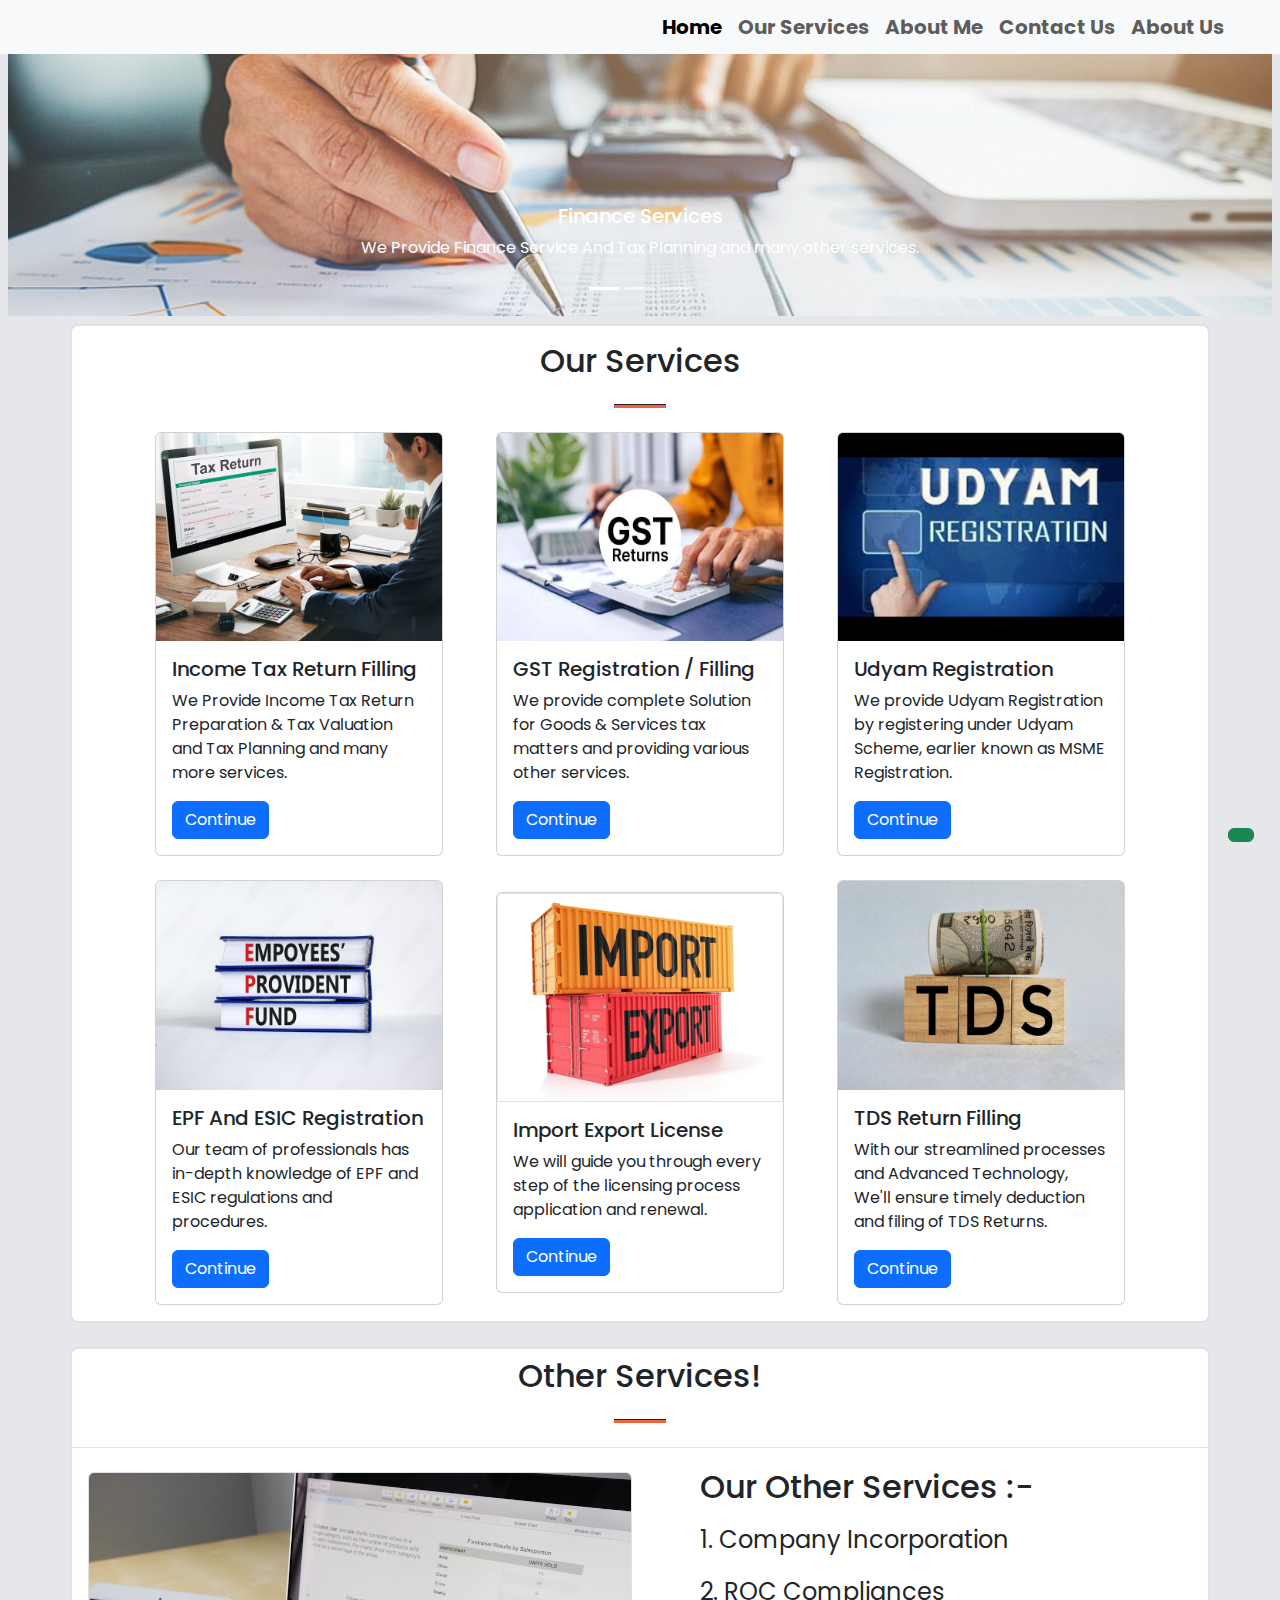
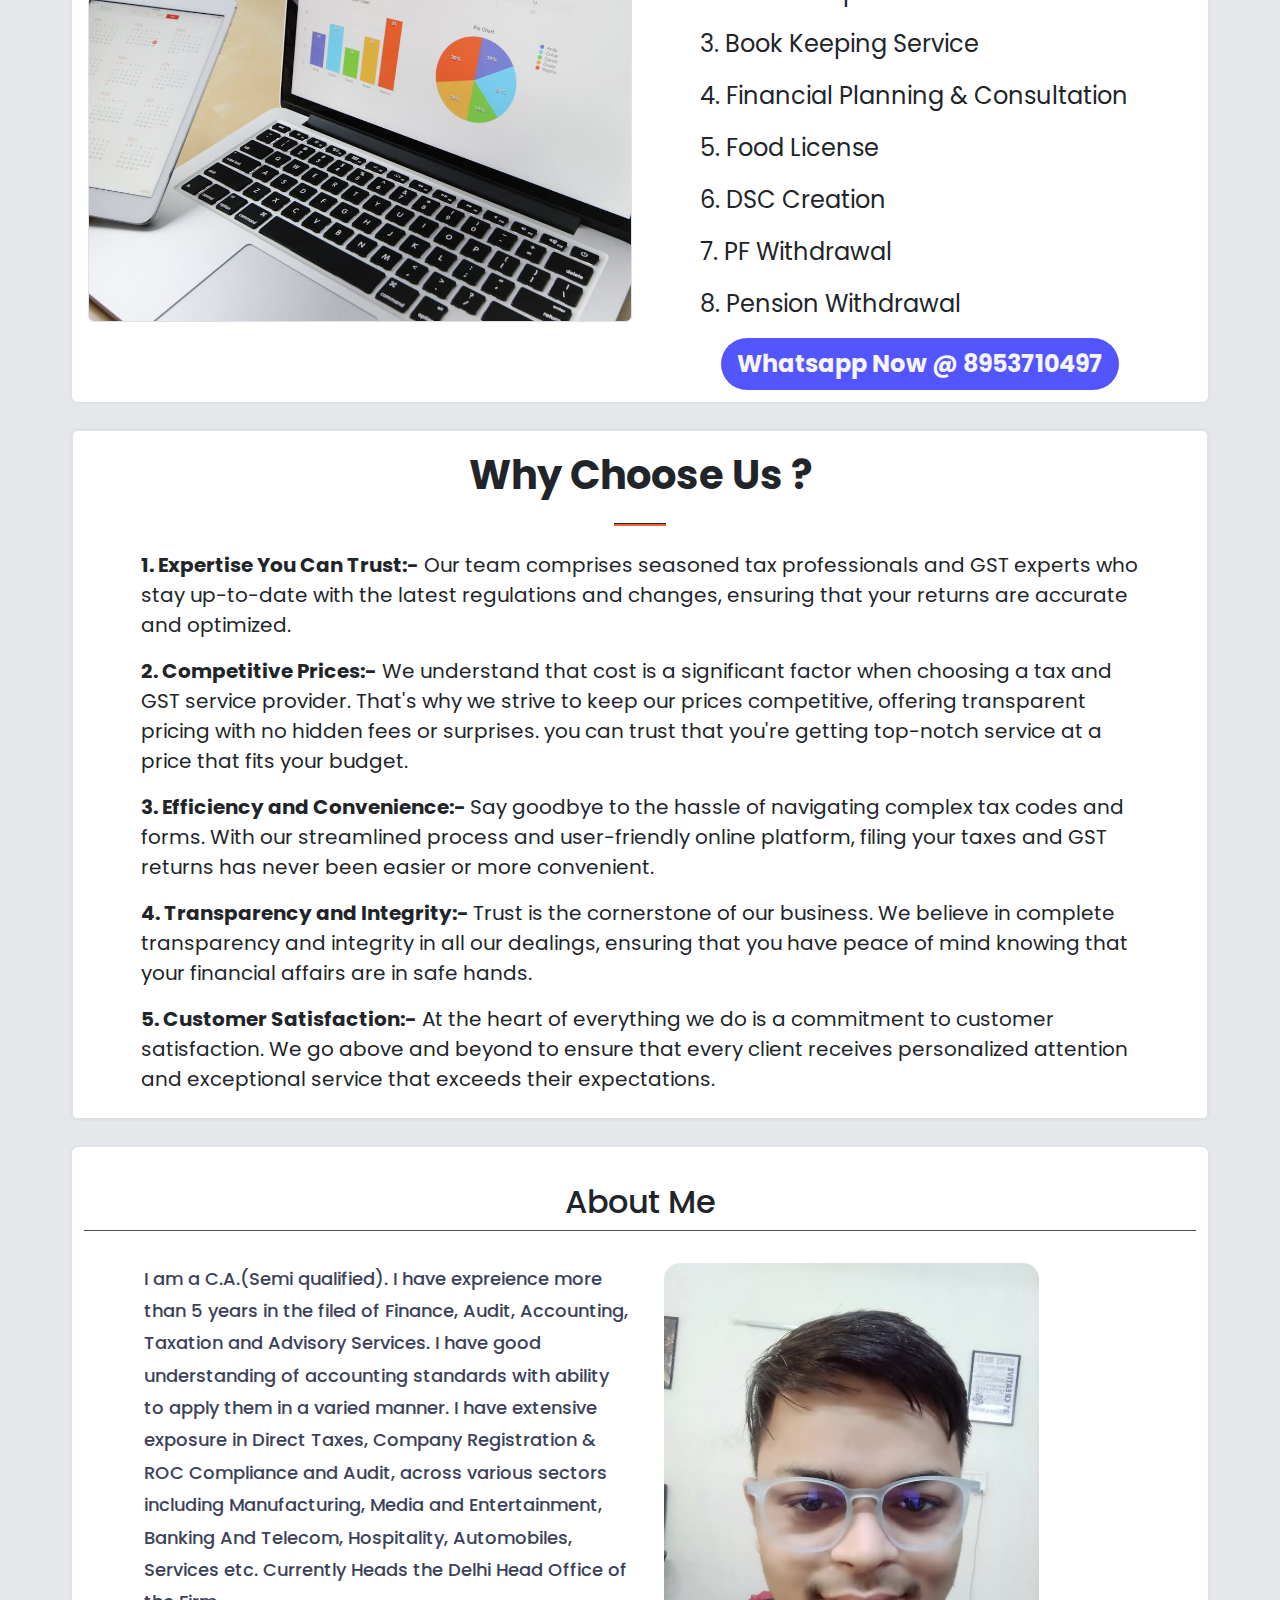
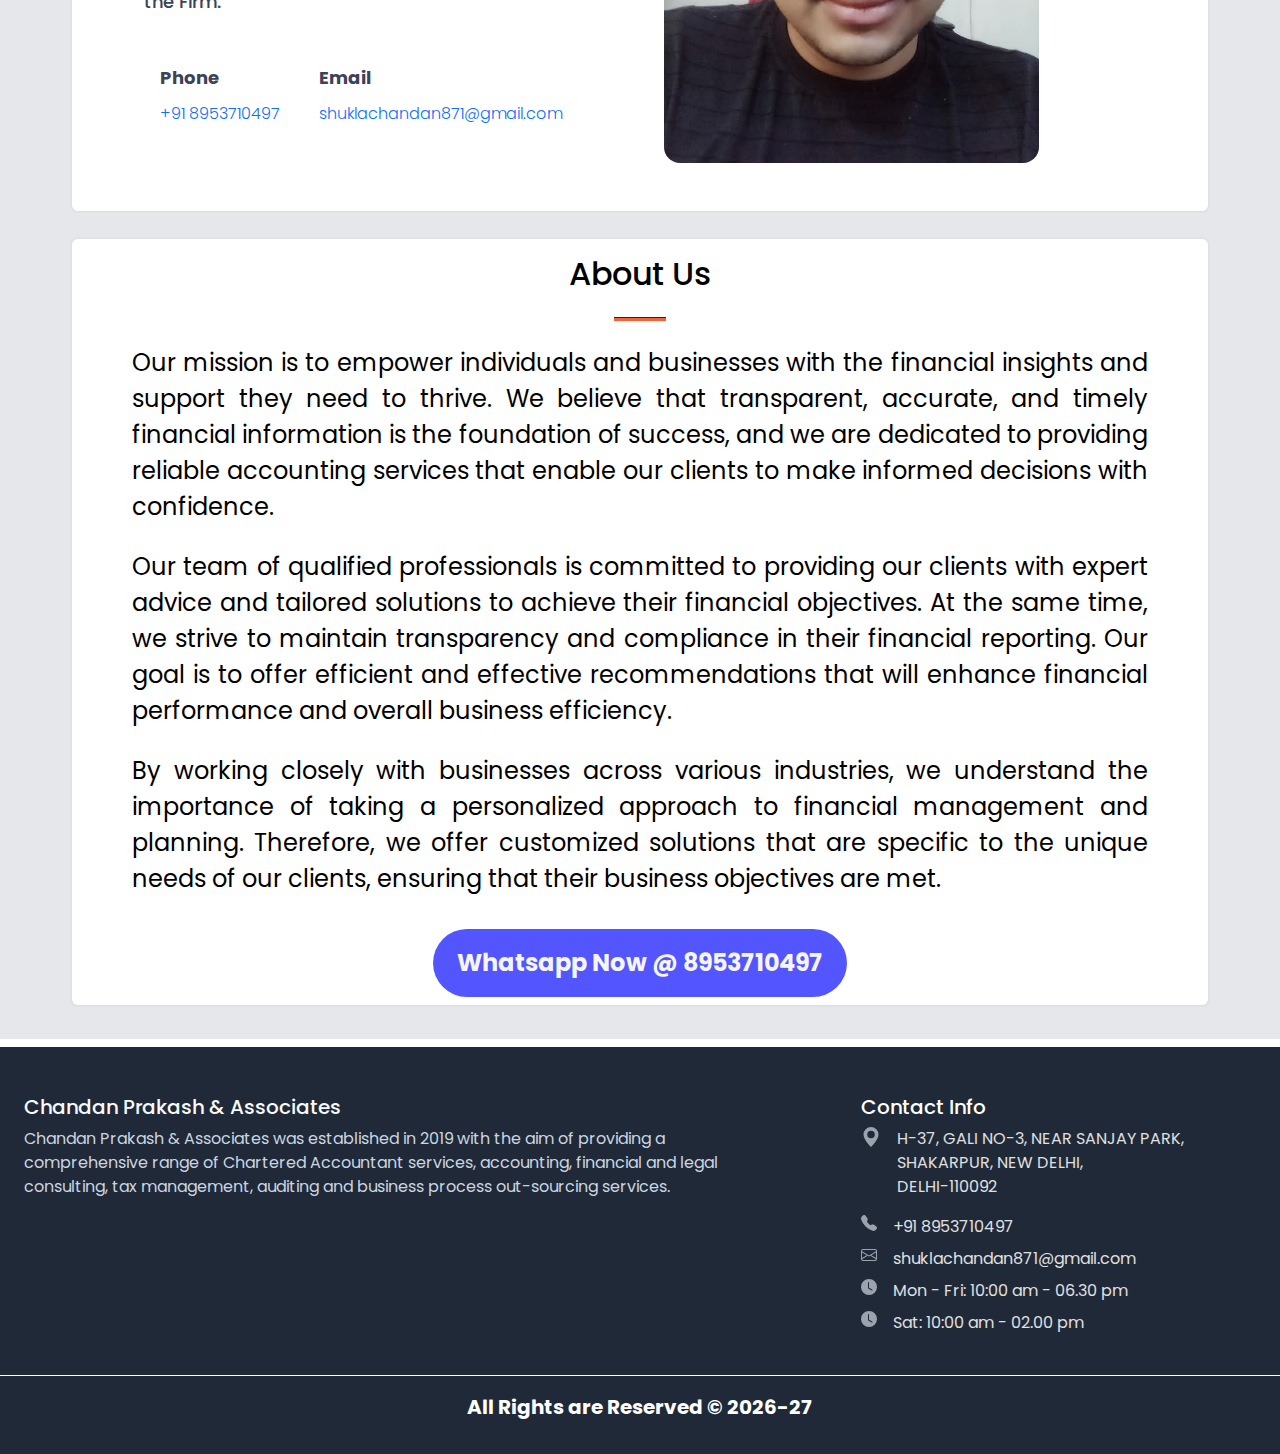
<file: index.html>
<!DOCTYPE html>
<html lang="en">
  <head>
    <meta charset="UTF-8" />
    <meta name="viewport" content="width=device-width, initial-scale=1.0" />

    <title>
      Welcome To Chandan Prakash & Associates|Tax consultant near me.
    </title>

    <meta
      name="title"
      content="Welcome To Chandan Prakash & Associates|Tax consultant near me."
    />

    <meta
      name="description"
      content="Our expertise in tax consultancy solutions involves financial services, indirect tax, direct tax, forensic audit, company law, Fema / RBI, and all business services."
    />

    <meta
      name="keywords"
      content="Yourtaxguy, Taxguy, taxguy, taxmate, taxsavy, taxsaver, taxsavypro, taxreturn, tax return, GST return , yourtaxsavy.in, Yourtaxguy.in , yourtaxguy.in, FEMA Matters,
    Advice on Joint Ventures, LLP Registration, Import Export Code, International Taxation, 
    Management Consultancy and due diligence Services etc."
    />

    <meta name="DC.title" content="ITR Filing in Delhi, GST Return Filing" />
    <meta
      name="DC.description"
      content="Get expert assistance for Income Tax Return (ITR) filing services and Goods and Services Tax (GST) registration in Delhi. Our team of professionals can help you with accurate and timely filing of your ITR and comprehensive GST registration services. Contact us today for personalized tax and compliance solutions."
    />

    <meta
      name="copyright"
      content="CHANDAN SHUKLA & ASSOCIATES, H. No.-1063, Gali No.- 25A,Swatantra Nagar, Narela, Delhi -110040, India"
    />
    <meta name="city" content="Nirman-Vihar, New Delhi" />
    <meta name="country" content="India" />
    <meta name="zipcode" content="110040" />
    <meta name="state" content="Delhi" />
    <meta name="rating" content="general" />
    <meta name="geo.region" content="IN-DL" />
    <meta name="geo.placename" content="Delhi" />
    <meta
      name="geography"
      content="H. No.-1063, Gali No.- 25A,Swatantra Nagar, Narela, Delhi -110040, India"
    />

    <meta http-equiv="content-language" content="en" />
    <meta name="distribution" content="global" />

    <meta name="robots" content="index, follow" />
    <meta name="googlebot" content="index, follow" />
    <meta name="googlebot" content="notranslate" />
    <meta name="google" content="nopagereadaloud" />

    <meta name="author" content="Master" />
    <meta name="og:phone_number" content="+91-8953710497" />
    <meta
      name="og:street-address"
      content="Office No.302, Plot No.18, Vinayak Complex, Veer Savarkar Block, Shakarpur, Delhi - 110092"
    />

    <link rel="canonical" href="https://yourtaxguy.in/" />

    <!-- this is favicon -->
    <link
      rel="icon"
      type="image/png"
      sizes="32x32"
      href="./assets/android-chrome-192x192.png"
    />

    <!-- this is for facebook -->
    <meta property="og:type" content="website" />
    <meta property="og:url" content="https://yourtaxguy.in/" />
    <meta
      property="og:title"
      content="Welcome To Chandan Prakash & Associates|Tax consultant near me."
    />

    <meta
      property="og:description"
      content="Our expertise in tax consultancy solutions involves financial services, indirect tax, direct tax, forensic audit, company law, Fema / RBI, and all business services."
    />

    <!-- this is for twitter -->
    <meta property="twitter:url" content="https://yourtaxguy.in/" />

    <meta
      property="twitter:title"
      content="Yourtaxguy.in : ITR File, GST Registration, Udyam Registration & Other Commercial Services"
    />

    <meta
      property="twitter:description"
      content="Yourtaxguy, taxguy : Yourtaxguy.in provides Income Tax Return Filling, ITR Filling, GST Registration, GST Return Filling, Udyam Registration, MSME Registration, EPF Registration, ESIC Registration, Import & Export License Compliances, Import Export License Renewal, TDS Return Filling, PF Withdrawal, Pension Withdrawal, Financial Planning, Food License, Book Keeping, DSC Creation, ROC Compliances services at one place Yourtaxguy"
    />

    <!-- Google Tag Manager -->
    <script>
      (function (w, d, s, l, i) {
        w[l] = w[l] || [];
        w[l].push({
          "gtm.start": new Date().getTime(),
          event: "gtm.js",
        });
        var f = d.getElementsByTagName(s)[0],
          j = d.createElement(s),
          dl = l != "dataLayer" ? "&l=" + l : "";
        j.async = true;
        j.src = "https://www.googletagmanager.com/gtm.js?id=" + i + dl;
        f.parentNode.insertBefore(j, f);
      })(window, document, "script", "dataLayer", "GTM-MVFW723H");
    </script>
    <!-- End Google Tag Manager -->

    <!-- this is bootstrap -->
    <link
      href="https://cdn.jsdelivr.net/npm/bootstrap@5.3.3/dist/css/bootstrap.min.css"
      rel="stylesheet"
      integrity="sha384-QWTKZyjpPEjISv5WaRU9OFeRpok6YctnYmDr5pNlyT2bRjXh0JMhjY6hW+ALEwIH"
      crossorigin="anonymous"
    />
    <link rel="stylesheet" href="./css/styles.css" />

    <!-- this is fontawesome icons -->
    <link
      rel="stylesheet"
      href="https://cdnjs.cloudflare.com/ajax/libs/font-awesome/6.5.2/css/all.min.css"
      integrity="sha512-SnH5WK+bZxgPHs44uWIX+LLJAJ9/2PkPKZ5QiAj6Ta86w+fsb2TkcmfRyVX3pBnMFcV7oQPJkl9QevSCWr3W6A=="
      crossorigin="anonymous"
      referrerpolicy="no-referrer"
    />
    <script
      src="https://cdn.jsdelivr.net/npm/bootstrap@5.3.3/dist/js/bootstrap.bundle.min.js"
      integrity="sha384-YvpcrYf0tY3lHB60NNkmXc5s9fDVZLESaAA55NDzOxhy9GkcIdslK1eN7N6jIeHz"
      crossorigin="anonymous"
      defer
    ></script>
    <script src="./Js/main.js" defer></script>
  </head>

  <body>
    <!-- Google Tag Manager (noscript) -->
    <noscript
      ><iframe
        src="https://www.googletagmanager.com/ns.html?id=GTM-MVFW723H"
        height="0"
        width="0"
        style="display: none; visibility: hidden"
      ></iframe
    ></noscript>
    <!-- End Google Tag Manager (noscript) -->

    <main class="main-section mb-2 py-2">
      <nav
        class="navbar navbar-expand-lg bg-body-tertiary fixed-top mb-2 py-1"
        id="main-nav"
      >
        <div class="container-fluid px-4 px-lg-5">
          <!--  <a class="navbar-brand home" href="/" >
          <img src="./assets/update_logo(2).png" alt="LOGO" class="img-fluid" id="logo">
        </a> -->
          <button
            class="navbar-toggler"
            type="button"
            data-bs-toggle="collapse"
            data-bs-target="#navbarSupportedContent"
            aria-controls="navbarSupportedContent"
            aria-expanded="false"
            aria-label="Toggle navigation"
          >
            <span class="navbar-toggler-icon"></span>
          </button>
          <div class="collapse navbar-collapse" id="navbarSupportedContent">
            <ul class="navbar-nav ms-auto my-2 my-lg-0">
              <li class="nav-item fw-bold fs-5">
                <a class="nav-link active" aria-current="page" href="#">Home</a>
              </li>
              <li class="nav-item fw-bold fs-5">
                <a class="nav-link" href="#services">Our Services</a>
              </li>

              <li class="nav-item fw-bold fs-5">
                <a class="nav-link" href="#about-me">About Me</a>
              </li>

              <li class="nav-item fw-bold fs-5">
                <a class="nav-link" href="./contact.html">Contact Us</a>
              </li>

              <li class="nav-item fw-bold fs-5">
                <a class="nav-link" href="#about-heading">About Us</a>
              </li>
            </ul>
          </div>
        </div>
      </nav>

      <!--This is content  -->
      <div
        id="carouselExampleSlidesOnly"
        class="carousel slide my-2"
        data-bs-ride="carousel"
      >
        <!-- Indicator -->

        <div class="carousel-indicators">
          <button
            type="button"
            data-bs-target="#carouselExampleDark"
            data-bs-slide-to="0"
            class="active"
            aria-current="true"
            aria-label="Slide 1"
          ></button>
          <button
            type="button"
            data-bs-target="#carouselExampleDark"
            data-bs-slide-to="1"
            aria-label="Slide 2"
          ></button>
          <button
            type="button"
            data-bs-target="#carouselExampleDark"
            data-bs-slide-to="2"
            aria-label="Slide 3"
          ></button>
        </div>

        <div class="carousel-inner">
          <div class="carousel-item active px-2">
            <img
              src="./images/finance-1.jpg"
              class="d-block w-100"
              alt="finance-image"
            />
            <!--  -->
            <div class="carousel-caption d-none d-md-block text-white">
              <h5>Finance Services</h5>
              <p>
                We Provide Finance Service And Tax Planning and many other
                services.
              </p>
            </div>
          </div>
          <div class="carousel-item px-2">
            <img
              src="./images/income-tax-2.jpg"
              class="d-block w-100"
              alt="income-tax-image"
            />
            <!--  -->
            <div class="carousel-caption d-none d-md-block text-white">
              <h5>Income Tax And Many Other Services</h5>
              <p>
                We Provide Income Tax Return And GST Registration and many other
                services.
              </p>
            </div>
          </div>
          <div class="carousel-item px-2">
            <img
              src="./images/coins-3.jpg"
              class="d-block w-100"
              alt="coings-image"
            />

            <div class="carousel-caption d-none d-md-block text-white">
              <h5>Economical Services</h5>
              <p>Tax Planning, GST Registration , Udyam Registration.</p>
            </div>
          </div>
        </div>
      </div>

      <section
        class="page-section container bg-white border border-2 rounded-3 py-3 my-2"
        id="services"
      >
        <div class="container px-4 px-lg-5">
          <h2 class="text-center mt-0">Our Services</h2>
          <hr class="divider" />

          <div
            class="d-flex flex-column gap-2 justify-content-center align-items-center flex-md-row justify-content-md-around"
          >
            <div class="card" style="width: 18rem">
              <img
                src="./images/image_1.jpg"
                class="card-img-top"
                alt="tax-return-image"
              />
              <div class="card-body">
                <h5 class="card-title">Income Tax Return Filling</h5>
                <p class="card-text">
                  We Provide Income Tax Return Preparation & Tax Valuation and
                  Tax Planning and many more services.
                </p>
                <!-- Here we Will Change -->
                <a
                  href="https://wa.me/+918953710497?text=Hi Sir , I need help for ITR Filing."
                  target="_blank"
                  class="btn btn-primary"
                  >Continue</a
                >
              </div>
            </div>

            <div class="card" style="width: 18rem">
              <img
                src="./images/GST_img.jpg"
                class="card-img-top"
                alt="gst-return-img"
              />
              <div class="card-body">
                <h5 class="card-title">GST Registration / Filling</h5>
                <p class="card-text">
                  We provide complete Solution for Goods & Services tax matters
                  and providing various other services.
                </p>
                <a
                  href="https://wa.me/+918953710497?text=Hi Sir,I need help for GST Related Services."
                  target="_blank"
                  class="btn btn-primary"
                  >Continue</a
                >
              </div>
            </div>

            <div class="card" style="width: 18rem">
              <img
                src="./images/udyam_register_2.jpg"
                class="card-img-top"
                alt="Udyam-registeration-image"
              />
              <div class="card-body">
                <h5 class="card-title">Udyam Registration</h5>
                <p class="card-text">
                  We provide Udyam Registration by registering under Udyam
                  Scheme, earlier known as MSME Registration.
                </p>
                <a
                  href="https://wa.me/+918953710497?text=Hi Sir , I need help for Udyam Registration."
                  target="_blank"
                  class="btn btn-primary"
                  >Continue</a
                >
              </div>
            </div>

            <!-- THis is fourth -->
          </div>
          <br />
          <div
            class="d-flex flex-column gap-2 justify-content-center align-items-center flex-md-row justify-content-md-around"
          >
            <!-- this is fourth -->
            <div class="card" style="width: 18rem">
              <img
                src="./images/img_epf-3.jpg"
                class="card-img-top"
                alt="GST-img"
              />
              <div class="card-body">
                <h5 class="card-title">EPF And ESIC Registration</h5>
                <p class="card-text">
                  Our team of professionals has in-depth knowledge of EPF and
                  ESIC regulations and procedures.
                </p>
                <a
                  href="https://wa.me/+918953710497?text=Hi Sir , I need help for EPF or ESIC Registration."
                  target="_blank"
                  class="btn btn-primary"
                  >Continue</a
                >
              </div>
            </div>
            <!-- this is fifth -->
            <div class="card" style="width: 18rem">
              <img
                src="./images/import_export.webp"
                class="card-img-top border-bottom border"
                alt="GST-img"
              />
              <div class="card-body">
                <h5 class="card-title">Import Export License</h5>
                <p class="card-text">
                  We will guide you through every step of the licensing process
                  application and renewal.
                </p>
                <a
                  href="https://wa.me/+918953710497?text=Hi Sir , I need help regarding Import Export License."
                  target="_blank"
                  class="btn btn-primary"
                  >Continue</a
                >
              </div>
            </div>
            <!-- this is sixth -->
            <div class="card" style="width: 18rem">
              <img src="./images/TDS.webp" class="card-img-top" alt="GST-img" />
              <div class="card-body">
                <h5 class="card-title">TDS Return Filling</h5>
                <p class="card-text">
                  With our streamlined processes and Advanced Technology, We'll
                  ensure timely deduction and filing of TDS Returns.
                </p>
                <a
                  href="https://wa.me/+918953710497?text=Hi Sir , I need help regarding TDS Return Filing."
                  target="_blank"
                  class="btn btn-primary"
                  >Continue</a
                >
              </div>
            </div>
          </div>
        </div>
      </section>

      <section
        class="page-section my-4 container bg-white border border-2 rounded-3"
        id="other-services"
      >
        <div class="row gx--4 gx-lg-5 justify-content-center">
          <div class="col-lg-8 col-xl-6 text-center">
            <h2 class="mt-2">Other Services!</h2>
            <hr class="divider" />
          </div>
        </div>
        <!-- here content will arrive -->
        <div class="row border-top px-2 py-2">
          <!-- this is first column -->
          <div class="col-12 col-md-6 py-2 px-2 mt-sm-2">
            <div
              class="d-flex justify-content-center align-items-center flex-md-column mx-auto mw-1400"
            >
              <img
                src="./images/finance.jpg"
                class="border rounded-2 img-fluid object-fit-cover w-100 mw-400 h-350"
                alt="finance-img"
              />
            </div>
          </div>
          <!-- this is second column -->
          <div class="col-12 col-md-6 mt-1 mt-sm-2">
            <div class="mx-4 px-4 mt-1 fs-4">
              <h3 class="text-start fs-2 mb-1">Our Other Services :-</h3>
              <p class="mt-3">1. Company Incorporation</p>
              <p>2. ROC Compliances</p>
              <p>3. Book Keeping Service</p>
              <p>4. Financial Planning & Consultation</p>
              <p>5. Food License</p>
              <p>6. DSC Creation</p>
              <p>7. PF Withdrawal</p>
              <p>8. Pension Withdrawal</p>
              <div class="d-flex justify-content-center align-items-center">
                <a
                  href="https://wa.me/+918953710497"
                  target="_blank"
                  class="other-service-btn fs-4 px-3 py-2 mb-1 text-decoration-none"
                  >Whatsapp Now @ 8953710497</a
                >
              </div>
            </div>
          </div>
        </div>
      </section>

      <section
        class="page-section my-4 container bg-white border border-2 rounded-3"
        id="why-choose-us"
      >
        <!--  -->
        <div class="row border px-2 py-2 rounded">
          <!--this is second column  -->
          <div class="col-12 mt-1 mt-sm-2">
            <div class="mx-4 px-4 mt-1 fs-4">
              <!--  -->
              <div class="row gx--4 gx-lg-5 justify-content-center">
                <div class="col-lg-8 col-xl-6 text-center">
                  <h1 class="mt-0 fs-1 fw-bold">Why Choose Us ?</h1>
                  <hr class="divider" />
                </div>
              </div>

              <!--  -->
              <div class="fs-5">
                <p>
                  <strong>1. Expertise You Can Trust:-</strong> Our team
                  comprises seasoned tax professionals and GST experts who stay
                  up-to-date with the latest regulations and changes, ensuring
                  that your returns are accurate and optimized.
                </p>
                <p>
                  <strong> 2. Competitive Prices:-</strong> We understand that
                  cost is a significant factor when choosing a tax and GST
                  service provider. That's why we strive to keep our prices
                  competitive, offering transparent pricing with no hidden fees
                  or surprises. you can trust that you're getting top-notch
                  service at a price that fits your budget.
                </p>
                <p>
                  <strong>3. Efficiency and Convenience:- </strong>Say goodbye
                  to the hassle of navigating complex tax codes and forms. With
                  our streamlined process and user-friendly online platform,
                  filing your taxes and GST returns has never been easier or
                  more convenient.
                </p>
                <p>
                  <strong>4. Transparency and Integrity:- </strong>Trust is the
                  cornerstone of our business. We believe in complete
                  transparency and integrity in all our dealings, ensuring that
                  you have peace of mind knowing that your financial affairs are
                  in safe hands.
                </p>

                <p>
                  <strong>5. Customer Satisfaction:-</strong> At the heart of
                  everything we do is a commitment to customer satisfaction. We
                  go above and beyond to ensure that every client receives
                  personalized attention and exceptional service that exceeds
                  their expectations.
                </p>
              </div>
            </div>
          </div>

          <!--  -->
        </div>
      </section>

      <!--about start -->
      <section
        id="about-me"
        class="my-4 py-4 border border-2 rounded-3 container bg-white"
      >
        <div class="section-heading text-center">
          <h2 class="mt-1 text-capitalize py-2">about me</h2>
        </div>
        <div class="container">
          <div class="px-5 py-4">
            <div class="row">
              <div class="col-sm-6 order-2 order-sm-1">
                <div class="single-about-txt">
                  <h3 class="pt-4 pt-sm-0">
                    I am a C.A.(Semi qualified). I have expreience more than 5
                    years in the filed of Finance, Audit, Accounting, Taxation
                    and Advisory Services. I have good understanding of
                    accounting standards with ability to apply them in a varied
                    manner. I have extensive exposure in Direct Taxes, Company
                    Registration & ROC Compliance and Audit, across various
                    sectors including Manufacturing, Media and Entertainment,
                    Banking And Telecom, Hospitality, Automobiles, Services etc.
                    Currently Heads the Delhi Head Office of the Firm.
                  </h3>
                  <div class="row px-3">
                    <div class="col-sm-4 col-12">
                      <div class="single-about-add-info">
                        <h3 class="fw-bold">Phone</h3>
                        <p>
                          <a
                            href="tel:+91 8953710497"
                            class="icon-center text-decoration-none"
                            aria-label="Phone"
                            >+91 8953710497</a
                          >
                        </p>
                      </div>
                    </div>
                    <div class="col-sm-8 col-12">
                      <div class="single-about-add-info">
                        <h3 class="fw-bold">email</h3>
                        <p>
                          <a
                            href="mailto:shuklachandan871@gmail.com"
                            class="text-decoration-none other-service-btn:hover fs-6"
                            >shuklachandan871@gmail.com</a
                          >
                        </p>
                      </div>
                    </div>
                  </div>
                </div>
              </div>
              <!-- here img section -->
              <div class="col-sm-offset-1 col-sm-5 px-4 order-1 order-sm-2">
                <div>
                  <img
                    src="./images/FB_IMG_1742974957474.jpg"
                    alt="profile_image"
                    class="mw-400 h-auto w-100 object-fit-cover rounded-4"
                  />
                </div>
              </div>
            </div>
          </div>
        </div>
      </section>
      <!--/.about-->
      <!--about end -->

      <section
        class="page-section my-4 border border-2 rounded-3 container bg-white"
        id="about-us"
      >
        <div class="px-4 px-lg-5">
          <div class="row gx-4 gx-lg-5 justify-content-center">
            <div class="col">
              <h2 class="text-black mt-3 text-center" id="about-heading">
                About Us
              </h2>

              <hr class="divider divider-light" />

              <p class="text-black fs-4 mb-4 about-para">
                Our mission is to empower individuals and businesses with the
                financial insights and support they need to thrive. We believe
                that transparent, accurate, and timely financial information is
                the foundation of success, and we are dedicated to providing
                reliable accounting services that enable our clients to make
                informed decisions with confidence.
              </p>
              <p class="text-black fs-4 mb-4 about-para">
                Our team of qualified professionals is committed to providing
                our clients with expert advice and tailored solutions to achieve
                their financial objectives. At the same time, we strive to
                maintain transparency and compliance in their financial
                reporting. Our goal is to offer efficient and effective
                recommendations that will enhance financial performance and
                overall business efficiency.
              </p>
              <p class="text-black fs-4 mb-4 about-para">
                By working closely with businesses across various industries, we
                understand the importance of taking a personalized approach to
                financial management and planning. Therefore, we offer
                customized solutions that are specific to the unique needs of
                our clients, ensuring that their business objectives are met.
              </p>
              <div class="d-flex justify-content-center align-items-center">
                <a
                  href="https://wa.me/+918953710497"
                  target="_blank"
                  class="about-btn about-link fs-4 px-4 py-3 mx-4 my-2 text-decoration-none"
                  >Whatsapp Now @ 8953710497</a
                >
              </div>
            </div>
          </div>
        </div>
      </section>

      <section id="whatsapp-fix-button" class="whatsapp-enquiry fs-3">
        <a
          href="https://wa.me/+918953710497"
          target="_blank"
          class="text-decoration-none"
        >
          <button
            class="btn btn-success d-inline-block rounded-2"
            style="font-size: inherit"
          >
            <i class="fab fa-whatsapp"></i>
          </button>
        </a>
      </section>
    </main>

    <footer class="bg-gray-800 w-100 mw-vw-100 pt-5 pb-3 text-white">
      <div class="row px-4 justify-content-between">
        <div class="col col-md-12 col-lg-7 pr-4">
          <h3 class="fs-5 text-light">Chandan Prakash & Associates</h3>
          <p class="text-slate-300">
            Chandan Prakash & Associates was established in 2019 with the aim of
            providing a comprehensive range of Chartered Accountant services,
            accounting, financial and legal consulting, tax management, auditing
            and business process out-sourcing services.
          </p>
        </div>
        <div class="col fs-6 col-lg-4 col-md-12 col-sm-12">
          <h3 class="fs-5">Contact Info</h3>
          <ul class="list-unstyled">
            <li class="text-gray-400 d-flex gap-3">
              <svg
                xmlns="http://www.w3.org/2000/svg"
                width="20"
                height="20"
                fill="currentColor"
                class="bi bi-geo-alt-fill"
                viewBox="0 0 16 16"
              >
                <path
                  d="M8 16s6-5.686 6-10A6 6 0 0 0 2 6c0 4.314 6 10 6 10m0-7a3 3 0 1 1 0-6 3 3 0 0 1 0 6"
                />
              </svg>
              <address class="desc">
                H-37, GALI NO-3, NEAR SANJAY PARK, <br />
                SHAKARPUR, NEW DELHI, <br />
                DELHI-110092
              </address>
            </li>
            <li class="text-gray-400 d-flex gap-3">
              <svg
                xmlns="http://www.w3.org/2000/svg"
                width="16"
                height="16"
                fill="currentColor"
                class="bi bi-telephone-fill"
                viewBox="0 0 16 16"
              >
                <path
                  fill-rule="evenodd"
                  d="M1.885.511a1.745 1.745 0 0 1 2.61.163L6.29 2.98c.329.423.445.974.315 1.494l-.547 2.19a.68.68 0 0 0 .178.643l2.457 2.457a.68.68 0 0 0 .644.178l2.189-.547a1.75 1.75 0 0 1 1.494.315l2.306 1.794c.829.645.905 1.87.163 2.611l-1.034 1.034c-.74.74-1.846 1.065-2.877.702a18.6 18.6 0 0 1-7.01-4.42 18.6 18.6 0 0 1-4.42-7.009c-.362-1.03-.037-2.137.703-2.877z"
                />
              </svg>
              <div class="desc">+91 8953710497</div>
            </li>
            <li class="text-gray-400 d-flex gap-3 mt-2">
              <svg
                xmlns="http://www.w3.org/2000/svg"
                width="16"
                height="16"
                fill="currentColor"
                class="bi bi-envelope"
                viewBox="0 0 16 16"
              >
                <path
                  d="M0 4a2 2 0 0 1 2-2h12a2 2 0 0 1 2 2v8a2 2 0 0 1-2 2H2a2 2 0 0 1-2-2zm2-1a1 1 0 0 0-1 1v.217l7 4.2 7-4.2V4a1 1 0 0 0-1-1zm13 2.383-4.708 2.825L15 11.105zm-.034 6.876-5.64-3.471L8 9.583l-1.326-.795-5.64 3.47A1 1 0 0 0 2 13h12a1 1 0 0 0 .966-.741M1 11.105l4.708-2.897L1 5.383z"
                />
              </svg>
              <div class="desc">shuklachandan871@gmail.com</div>
            </li>
            <li class="text-gray-400 d-flex gap-3 mt-2">
              <svg
                xmlns="http://www.w3.org/2000/svg"
                width="16"
                height="16"
                fill="currentColor"
                class="bi bi-clock-fill"
                viewBox="0 0 16 16"
              >
                <path
                  d="M16 8A8 8 0 1 1 0 8a8 8 0 0 1 16 0M8 3.5a.5.5 0 0 0-1 0V9a.5.5 0 0 0 .252.434l3.5 2a.5.5 0 0 0 .496-.868L8 8.71z"
                />
              </svg>
              <div class="desc">Mon - Fri: 10:00 am - 06.30 pm</div>
            </li>
            <li class="text-gray-400 d-flex gap-3 mt-2">
              <svg
                xmlns="http://www.w3.org/2000/svg"
                width="16"
                height="16"
                fill="currentColor"
                class="bi bi-clock-fill"
                viewBox="0 0 16 16"
              >
                <path
                  d="M16 8A8 8 0 1 1 0 8a8 8 0 0 1 16 0M8 3.5a.5.5 0 0 0-1 0V9a.5.5 0 0 0 .252.434l3.5 2a.5.5 0 0 0 .496-.868L8 8.71z"
                />
              </svg>
              <div class="desc">Sat: 10:00 am - 02.00 pm</div>
            </li>
          </ul>
        </div>
      </div>

      <div class="border-top border-white mt-4 px-4 px-lg-5">
        <div class="small text-center fw-bold fs-5 py-3">
          All Rights are Reserved &copy;
          <span class="copyright-year text-nowrap"></span>
        </div>
      </div>
    </footer>
  </body>
</html>
</file>
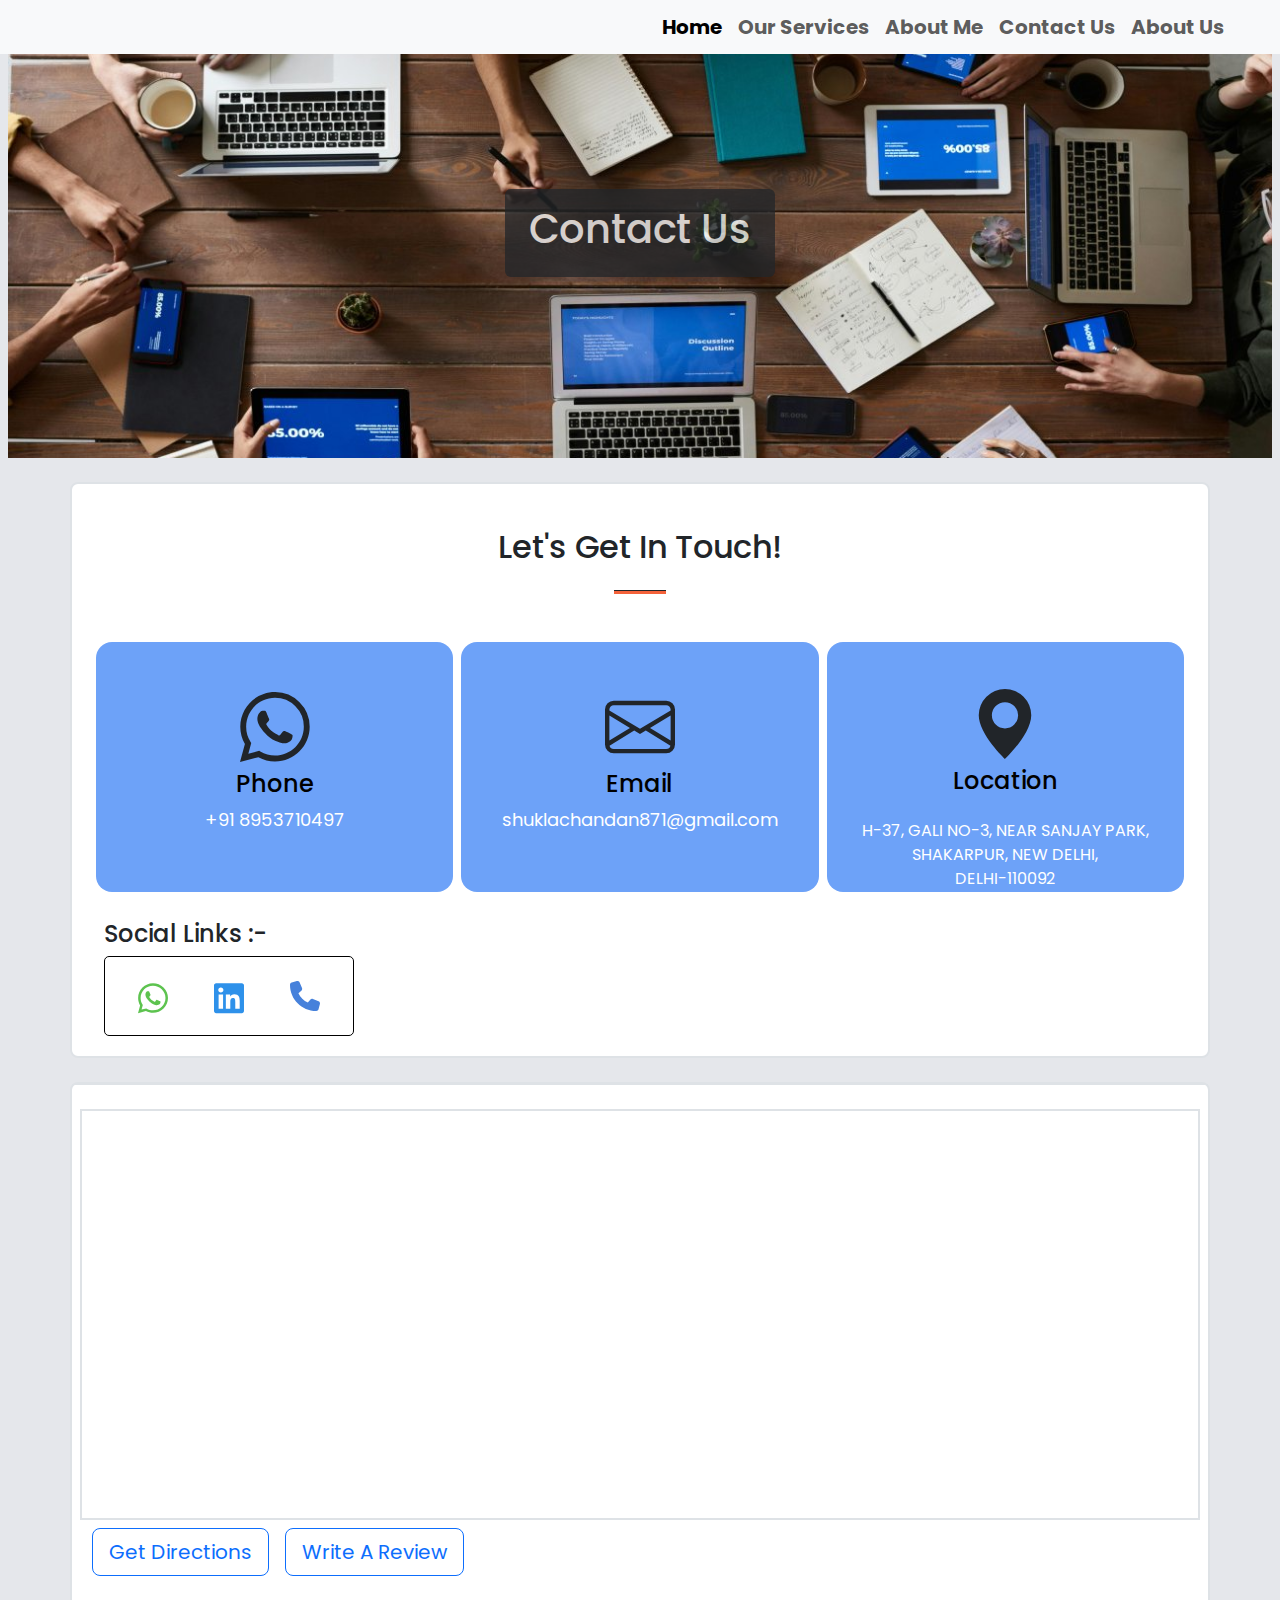
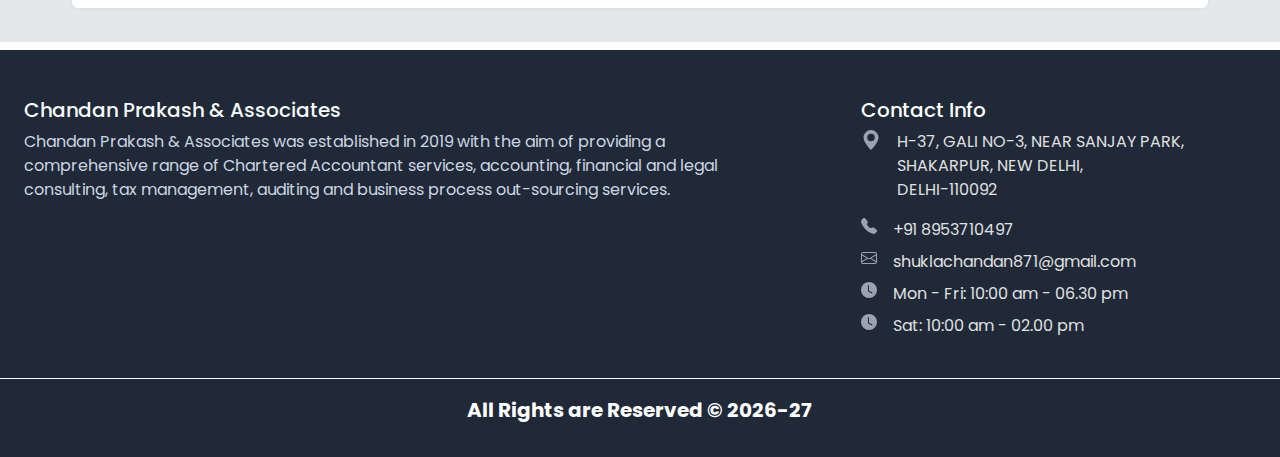
<file: contact.html>
<!DOCTYPE html>
<html lang="en">
  <head>
    <meta charset="UTF-8" />
    <meta name="viewport" content="width=device-width, initial-scale=1.0" />
    <title>
      Welcome To Chandan Prakash & Associates|Tax consultant near me.
    </title>

    <meta
      name="title"
      content="Welcome To Chandan Prakash & Associates|Tax consultant near me."
    />
    <meta
      name="description"
      content="Our expertise in tax consultancy solutions involves financial services, indirect tax, direct tax, forensic audit, company law, Fema / RBI, and all business services."
    />
    <meta
      name="keywords"
      content="Yourtaxguy, Taxguy, taxguy, taxmate, taxsavy, taxsaver, taxsavypro, taxreturn, tax return, GST return , yourtaxsavy.in, Yourtaxguy.in , yourtaxguy.in, FEMA Matters,
    Advice on Joint Ventures, LLP Registration, Import Export Code, International Taxation, 
    Management Consultancy and due diligence Services etc."
    />

    <meta name="DC.title" content="ITR Filing in Delhi, GST Return Filing " />
    <meta
      name="DC.description"
      content="Get expert assistance for Income Tax Return (ITR) filing services and Goods and Services Tax (GST) registration in Delhi. Our team of professionals can help you with accurate and timely filing of your ITR and comprehensive GST registration services. Contact us today for personalized tax and compliance solutions."
    />

    <meta
      name="copyright"
      content="CHANDAN SHUKLA & ASSOCIATES, H. No.-1063, Gali No.- 25A,Swatantra Nagar, Narela, Delhi -110040, India"
    />
    <meta name="city" content="Nirman-Vihar, New Delhi" />
    <meta name="country" content="India" />
    <meta name="zipcode" content="110040" />
    <meta name="state" content="Delhi" />
    <meta name="rating" content="general" />
    <meta name="geo.region" content="IN-DL" />
    <meta name="geo.placename" content="Delhi" />
    <meta
      name="geography"
      content="H. No.-1063, Gali No.- 25A,Swatantra Nagar, Narela, Delhi -110040, India"
    />

    <meta http-equiv="content-language" content="en" />
    <meta name="distribution" content="global" />

    <meta name="robots" content="index, follow" />
    <meta name="googlebot" content="index, follow" />
    <meta name="googlebot" content="notranslate" />
    <meta name="google" content="nopagereadaloud" />

    <meta name="author" content="Master" />
    <meta name="og:phone_number" content="+91-8953710497" />
    <meta
      name="og:street-address"
      content=" Office No.302, Plot No.18, Vinayak Complex, Veer Savarkar Block, Shakarpur, Delhi - 110092"
    />

    <link rel="canonical" href="https://yourtaxguy.in/" />

    <!-- this is favicon -->
    <link
      rel="icon"
      type="image/png"
      sizes="32x32"
      href="./assets/android-chrome-192x192.png"
    />

    <!-- this is for facebook -->
    <meta property="og:type" content="website" />
    <meta property="og:url" content="https://yourtaxguy.in/" />
    <meta
      property="og:title"
      content=" Welcome To Chandan Prakash & Associates|Tax consultant near me."
    />

    <meta
      property="og:description"
      content="Our expertise in tax consultancy solutions involves financial services, indirect tax, direct tax, forensic audit, company law, Fema / RBI, and all business services."
    />

    <!-- this is for twitter -->
    <meta property="twitter:url" content="https://yourtaxguy.in/" />

    <meta
      property="twitter:title"
      content="Yourtaxguy.in : ITR File, GST Registration, Udyam Registration & Other Commercial Services"
    />

    <meta
      property="twitter:description"
      content="Yourtaxguy, taxguy : Yourtaxguy.in provides Income Tax Return Filling, ITR Filling, GST Registration, GST Return Filling, Udyam Registration, MSME Registration, EPF Registration, ESIC Registration, Import & Export License Compliances, Import Export License Renewal, TDS Return Filling, PF Withdrawal, Pension Withdrawal, Financial Planning, Food License, Book Keeping, DSC Creation, ROC Compliances services at one place Yourtaxguy"
    />

    <!-- Google Tag Manager -->
    <script>
      (function (w, d, s, l, i) {
        w[l] = w[l] || [];
        w[l].push({
          "gtm.start": new Date().getTime(),
          event: "gtm.js",
        });
        var f = d.getElementsByTagName(s)[0],
          j = d.createElement(s),
          dl = l != "dataLayer" ? "&l=" + l : "";
        j.async = true;
        j.src = "https://www.googletagmanager.com/gtm.js?id=" + i + dl;
        f.parentNode.insertBefore(j, f);
      })(window, document, "script", "dataLayer", "GTM-MVFW723H");
    </script>
    <!-- End Google Tag Manager -->

    <!-- this is bootstrap -->
    <link
      href="https://cdn.jsdelivr.net/npm/bootstrap@5.3.3/dist/css/bootstrap.min.css"
      rel="stylesheet"
      integrity="sha384-QWTKZyjpPEjISv5WaRU9OFeRpok6YctnYmDr5pNlyT2bRjXh0JMhjY6hW+ALEwIH"
      crossorigin="anonymous"
    />
    <link rel="stylesheet" href="./css/styles.css" />
    <!-- <link rel="stylesheet" href="./css/font-awesome.min.css" /> -->

    <!-- this is fontawesome icons -->
    <link
      rel="stylesheet"
      href="https://cdnjs.cloudflare.com/ajax/libs/font-awesome/6.5.2/css/all.min.css"
      integrity="sha512-SnH5WK+bZxgPHs44uWIX+LLJAJ9/2PkPKZ5QiAj6Ta86w+fsb2TkcmfRyVX3pBnMFcV7oQPJkl9QevSCWr3W6A=="
      crossorigin="anonymous"
      referrerpolicy="no-referrer"
    />
    <script
      src="https://cdn.jsdelivr.net/npm/bootstrap@5.3.3/dist/js/bootstrap.bundle.min.js"
      integrity="sha384-YvpcrYf0tY3lHB60NNkmXc5s9fDVZLESaAA55NDzOxhy9GkcIdslK1eN7N6jIeHz"
      crossorigin="anonymous"
      defer
    ></script>
    <script src="./Js/main.js" defer></script>
  </head>
  <body>
    <!-- Google Tag Manager (noscript) -->
    <noscript
      ><iframe
        src="https://www.googletagmanager.com/ns.html?id=GTM-MVFW723H"
        height="0"
        width="0"
        style="display: none; visibility: hidden"
      ></iframe
    ></noscript>
    <!-- End Google Tag Manager (noscript) -->

    <main class="main-section min-vh-100 mb-2 py-2">
      <nav
        class="navbar navbar-expand-lg bg-body-tertiary fixed-top mb-2 py-1"
        id="main-nav"
      >
        <div class="container-fluid px-4 px-lg-5">
          <!--  <a class="navbar-brand home" href="/" >
          <img src="./assets/update_logo(2).png" alt="LOGO" class="img-fluid" id="logo">
        </a> -->
          <button
            class="navbar-toggler"
            type="button"
            data-bs-toggle="collapse"
            data-bs-target="#navbarSupportedContent"
            aria-controls="navbarSupportedContent"
            aria-expanded="false"
            aria-label="Toggle navigation"
          >
            <span class="navbar-toggler-icon"></span>
          </button>
          <div class="collapse navbar-collapse" id="navbarSupportedContent">
            <ul class="navbar-nav ms-auto my-2 my-lg-0">
              <li class="nav-item fw-bold fs-5">
                <a
                  class="nav-link active"
                  aria-current="page"
                  href="./index.html"
                  >Home</a
                >
              </li>
              <li class="nav-item fw-bold fs-5">
                <a class="nav-link" href="./index.html#services"
                  >Our Services</a
                >
              </li>

              <li class="nav-item fw-bold fs-5">
                <a class="nav-link" href="./index.html#about-me">About Me</a>
              </li>

              <li class="nav-item fw-bold fs-5">
                <a class="nav-link" href="./contact.html">Contact Us</a>
              </li>
              
              <li class="nav-item fw-bold fs-5">
                <a class="nav-link" href="./index.html#about-heading"
                  >About Us</a
                >
              </li>
            </ul>
          </div>
        </div>
      </nav>
      <!-- Here we will show image -->
      <section class="position-relative">
        <img
          src="./images/resize_image.jpg"
          class="min-w px-2 h-350 w-100 object-fit-cover z-3 blur-img"
          alt="img"
        />
        <div
          class="position-absolute top-50 start-50 translate-middle bg-dark rounded-2 opacity-75 px-4 py-3"
        >
          <h1 class="text-white fs-1 h-fs-7">Contact Us</h1>
        </div>
      </section>

      <section
        class="my-4 container bg-white border border-2 rounded-3 px-4 py-3"
      >
        <div class="row gx-4 gx-lg-5 justify-content-center mt-4">
          <div class="col-lg-8 col-xl-6 text-center">
            <h2 class="mt-1">Let's Get In Touch!</h2>
            <hr class="divider" />
          </div>
        </div>

        <!-- Here we will show cards -->
        <section class="row g-2 py-4">
          <!-- phone -->
          <div class="col-lg-4 col-sm-6">
            <div class="info-part cursor-pointer">
              <div class="icon-part mb-2">
                <svg
                  xmlns="http://www.w3.org/2000/svg"
                  width="70"
                  height="70"
                  fill="currentColor"
                  class="bi bi-whatsapp"
                  viewBox="0 0 16 16"
                >
                  <path
                    d="M13.601 2.326A7.85 7.85 0 0 0 7.994 0C3.627 0 .068 3.558.064 7.926c0 1.399.366 2.76 1.057 3.965L0 16l4.204-1.102a7.9 7.9 0 0 0 3.79.965h.004c4.368 0 7.926-3.558 7.93-7.93A7.9 7.9 0 0 0 13.6 2.326zM7.994 14.521a6.6 6.6 0 0 1-3.356-.92l-.24-.144-2.494.654.666-2.433-.156-.251a6.56 6.56 0 0 1-1.007-3.505c0-3.626 2.957-6.584 6.591-6.584a6.56 6.56 0 0 1 4.66 1.931 6.56 6.56 0 0 1 1.928 4.66c-.004 3.639-2.961 6.592-6.592 6.592m3.615-4.934c-.197-.099-1.17-.578-1.353-.646-.182-.065-.315-.099-.445.099-.133.197-.513.646-.627.775-.114.133-.232.148-.43.05-.197-.1-.836-.308-1.592-.985-.59-.525-.985-1.175-1.103-1.372-.114-.198-.011-.304.088-.403.087-.088.197-.232.296-.346.1-.114.133-.198.198-.33.065-.134.034-.248-.015-.347-.05-.099-.445-1.076-.612-1.47-.16-.389-.323-.335-.445-.34-.114-.007-.247-.007-.38-.007a.73.73 0 0 0-.529.247c-.182.198-.691.677-.691 1.654s.71 1.916.81 2.049c.098.133 1.394 2.132 3.383 2.992.47.205.84.326 1.129.418.475.152.904.129 1.246.08.38-.058 1.171-.48 1.338-.943.164-.464.164-.86.114-.943-.049-.084-.182-.133-.38-.232"
                  />
                </svg>
              </div>
              <div class="content-part my-2 px-2">
                <h4 class="fs-4 text-black">Phone</h4>
                <a
                  href="tel:+918953710497"
                  class="text-white text-decoration-none links"
                  >+91 8953710497
                </a>
              </div>
            </div>
          </div>

          <!-- email -->
          <div class="col-lg-4 col-sm-6">
            <div class="info-part cursor-pointer">
              <div class="icon-part mb-2">
                <svg
                  xmlns="http://www.w3.org/2000/svg"
                  width="70"
                  height="70"
                  fill="currentColor"
                  class="bi bi-envelope"
                  viewBox="0 0 16 16"
                >
                  <path
                    d="M0 4a2 2 0 0 1 2-2h12a2 2 0 0 1 2 2v8a2 2 0 0 1-2 2H2a2 2 0 0 1-2-2zm2-1a1 1 0 0 0-1 1v.217l7 4.2 7-4.2V4a1 1 0 0 0-1-1zm13 2.383-4.708 2.825L15 11.105zm-.034 6.876-5.64-3.471L8 9.583l-1.326-.795-5.64 3.47A1 1 0 0 0 2 13h12a1 1 0 0 0 .966-.741M1 11.105l4.708-2.897L1 5.383z"
                  />
                </svg>
              </div>
              <div class="content-part my-2">
                <h4 class="fs-4 text-black">Email</h4>
                <a
                  href="mailto:shuklachandan871@gmail.com"
                  class="text-white text-decoration-none links fs-7"
                  >shuklachandan871@gmail.com</a
                >
              </div>
            </div>
          </div>

          <!-- location -->
          <div class="col-lg-4 col-sm-6">
            <div class="info-part cursor-pointer loc-padd">
              <div class="icon-part mb-2">
                <svg
                  xmlns="http://www.w3.org/2000/svg"
                  width="70"
                  height="70"
                  fill="currentColor"
                  class="bi bi-geo-alt-fill"
                  viewBox="0 0 16 16"
                >
                  <path
                    d="M8 16s6-5.686 6-10A6 6 0 0 0 2 6c0 4.314 6 10 6 10m0-7a3 3 0 1 1 0-6 3 3 0 0 1 0 6"
                  />
                </svg>
              </div>
              <div class="content-part">
                <h4 class="fs-4 text-black">Location</h4>
                <p class="text-white py-3">
                  H-37, GALI NO-3, NEAR SANJAY PARK, <br />
                  SHAKARPUR, NEW DELHI,<br />
                  DELHI-110092
                </p>
              </div>
            </div>
          </div>
        </section>

        <!-- Social Links -->
        <div class="col-12 px-2 py-1">
          <h3 class="fs-4">Social Links :-</h3>
          <div class="social-icons py-4">
            <!-- This is whatsapp icon -->
            <a
              href="https://wa.me/+918953710497?text=Important update: Your financial statement review is complete. Click here for details."
              aria-label="Chat on Whatsapp"
              target="_blank"
              class="icon-center"
            >
              <div class="icons">
                <svg
                  version="1.1"
                  xmlns="http://www.w3.org/2000/svg"
                  xmlns:xlink="http://www.w3.org/1999/xlink"
                  viewBox="0,0,224,256"
                  role="img"
                  aria-labelledby="whatsapp"
                >
                  <title id="whatsapp">Whatsapp</title>
                  <g
                    fill="#5dc34f"
                    fill-rule="nonzero"
                    stroke="none"
                    stroke-width="1"
                    stroke-linecap="butt"
                    stroke-linejoin="miter"
                    stroke-miterlimit="10"
                    stroke-dasharray=""
                    stroke-dashoffset="0"
                    font-family="none"
                    font-weight="none"
                    font-size="none"
                    text-anchor="none"
                    style="mix-blend-mode: normal"
                  >
                    <g transform="scale(0.5,0.5)">
                      <path
                        d="M380.9,97.1c-41.9,-42 -97.7,-65.1 -157,-65.1c-122.4,0 -222,99.6 -222,222c0,39.1 10.2,77.3 29.6,111l-31.5,115l117.7,-30.9c32.4,17.7 68.9,27 106.1,27h0.1c122.3,0 224.1,-99.6 224.1,-222c0,-59.3 -25.2,-115 -67.1,-157zM223.9,438.7c-33.2,0 -65.7,-8.9 -94,-25.7l-6.7,-4l-69.8,18.3l18.6,-68.1l-4.4,-7c-18.5,-29.4 -28.2,-63.3 -28.2,-98.2c0,-101.7 82.8,-184.5 184.6,-184.5c49.3,0 95.6,19.2 130.4,54.1c34.8,34.9 56.2,81.2 56.1,130.5c0,101.8 -84.9,184.6 -186.6,184.6zM325.1,300.5c-5.5,-2.8 -32.8,-16.2 -37.9,-18c-5.1,-1.9 -8.8,-2.8 -12.5,2.8c-3.7,5.6 -14.3,18 -17.6,21.8c-3.2,3.7 -6.5,4.2 -12,1.4c-32.6,-16.3 -54,-29.1 -75.5,-66c-5.7,-9.8 5.7,-9.1 16.3,-30.3c1.8,-3.7 0.9,-6.9 -0.5,-9.7c-1.4,-2.8 -12.5,-30.1 -17.1,-41.2c-4.5,-10.8 -9.1,-9.3 -12.5,-9.5c-3.2,-0.2 -6.9,-0.2 -10.6,-0.2c-3.7,0 -9.7,1.4 -14.8,6.9c-5.1,5.6 -19.4,19 -19.4,46.3c0,27.3 19.9,53.7 22.6,57.4c2.8,3.7 39.1,59.7 94.8,83.8c35.2,15.2 49,16.5 66.6,13.9c10.7,-1.6 32.8,-13.4 37.4,-26.4c4.6,-13 4.6,-24.1 3.2,-26.4c-1.3,-2.5 -5,-3.9 -10.5,-6.6z"
                      ></path>
                    </g>
                  </g>
                </svg>
              </div>
            </a>
            <!-- This is linkedin icon -->
            <a
              href="https://www.linkedin.com/in/chandan-prakash-shukla-a1a9a01b4/"
              target="_blank"
              class="icon-center"
              aria-label="LinkedIn"
            >
              <div class="icons">
                <svg
                  version="1.1"
                  xmlns="http://www.w3.org/2000/svg"
                  xmlns:xlink="http://www.w3.org/1999/xlink"
                  viewBox="0,0,224,256"
                  role="img"
                  aria-labelledby="titleID"
                >
                  <title id="titleID">LinkedIn</title>
                  <g
                    fill-opacity="0.87059"
                    fill="#0f81e7"
                    fill-rule="nonzero"
                    stroke="none"
                    stroke-width="1"
                    stroke-linecap="butt"
                    stroke-linejoin="miter"
                    stroke-miterlimit="10"
                    stroke-dasharray=""
                    stroke-dashoffset="0"
                    font-family="none"
                    font-weight="none"
                    font-size="none"
                    text-anchor="none"
                    style="mix-blend-mode: normal"
                    aria-label="icon"
                    role="icon"
                  >
                    <g transform="scale(0.5,0.5)">
                      <path
                        d="M416,32h-384.1c-17.6,0 -31.9,14.5 -31.9,32.3v383.4c0,17.8 14.3,32.3 31.9,32.3h384.1c17.6,0 32,-14.5 32,-32.3v-383.4c0,-17.8 -14.4,-32.3 -32,-32.3zM135.4,416h-66.4v-213.8h66.5v213.8zM102.2,173c-21.3,0 -38.5,-17.3 -38.5,-38.5c0,-21.2 17.2,-38.5 38.5,-38.5c21.2,0 38.5,17.3 38.5,38.5c0,21.3 -17.2,38.5 -38.5,38.5zM384.3,416h-66.4v-104c0,-24.8 -0.5,-56.7 -34.5,-56.7c-34.6,0 -39.9,27 -39.9,54.9v105.8h-66.4v-213.8h63.7v29.2h0.9c8.9,-16.8 30.6,-34.5 62.9,-34.5c67.2,0 79.7,44.3 79.7,101.9z"
                      ></path>
                    </g>
                  </g>
                </svg>
              </div>
            </a>
            <!-- this is phone icon -->
            <a href="tel:+91 8953710497" class="icon-center" aria-label="Phone">
              <div class="icons">
                <svg
                  version="1.1"
                  xmlns="http://www.w3.org/2000/svg"
                  xmlns:xlink="http://www.w3.org/1999/xlink"
                  viewBox="0,0,256,256"
                  role="img"
                  aria-labelledby="phone"
                >
                  <title id="phone">Phone</title>
                  <g
                    fill="#4681db"
                    fill-rule="nonzero"
                    stroke="none"
                    stroke-width="1"
                    stroke-linecap="butt"
                    stroke-linejoin="miter"
                    stroke-miterlimit="10"
                    stroke-dasharray=""
                    stroke-dashoffset="0"
                    font-family="none"
                    font-weight="none"
                    font-size="none"
                    text-anchor="none"
                    style="mix-blend-mode: normal"
                  >
                    <g transform="translate(-0.00564,0.00564) scale(0.5,0.5)">
                      <path
                        d="M164.9,24.6c-7.7,-18.6 -28,-28.5 -47.4,-23.2l-88,24c-17.4,4.8 -29.5,20.6 -29.5,38.6c0,247.4 200.6,448 448,448c18,0 33.8,-12.1 38.6,-29.5l24,-88c5.3,-19.4 -4.6,-39.7 -23.2,-47.4l-96,-40c-16.3,-6.8 -35.2,-2.1 -46.3,11.6l-40.4,49.3c-70.4,-33.3 -127.4,-90.3 -160.7,-160.7l49.3,-40.3c13.7,-11.2 18.4,-30 11.6,-46.3l-40,-96z"
                      ></path>
                    </g>
                  </g>
                </svg>
              </div>
            </a>
          </div>
        </div>
      </section>

      <!-- Contact Section -->
      <section
        class="page-section my-4 container bg-white border border-2 rounded-3"
        id="contact"
      >
        <div class="row border-top border-1 px-2 py-4">
          <!-- google map -->
          <section class="col-12 border border-2">
            <iframe
              src="https://www.google.com/maps/embed?pb=!1m18!1m12!1m3!1d17278.018504599906!2d77.2571891956!3d28.62875570333559!2m3!1f0!2f0!3f0!3m2!1i1024!2i768!4f13.1!3m3!1m2!1s0x390ce34d3da9c6a1%3A0x2f061e770eccf4a7!2sShakarpur%2C%20Delhi%2C%20110092!5e0!3m2!1sen!2sin!4v1716175471389!5m2!1sen!2sin"
              width="100%"
              height="400"
              style="border: 0"
              allowfullscreen=""
              loading="lazy"
              referrerpolicy="no-referrer-when-downgrade"
            ></iframe>
          </section>
          <div class="d-flex gap-3">
            <div>
              <a href="#" id="direction-link">
                <button
                  class="btn btn-outline-primary btn-lg my-2 px-3 py-2 fs-5 direction"
                  id="direction"
                >
                  <i class="fa fa-location-arrow"></i>
                  Get Directions
                </button>
              </a>
            </div>

            <!--  -->
            <div>
              <a href="https://g.co/kgs/AqQLzF2" target="_blank">
                <button
                  class="btn btn-outline-primary btn-lg my-2 px-3 py-2 fs-5"
                >
                  Write A Review
                </button>
              </a>
            </div>
          </div>
        </div>
      </section>
    </main>

    <footer class="bg-gray-800 w-100 mw-vw-100 pt-5 pb-3 text-white">
      <div class="row px-4 justify-content-between">
        <div class="col col-md-12 col-lg-7 pr-4">
          <h3 class="fs-5 text-light">Chandan Prakash & Associates</h3>
          <p class="text-slate-300">
            Chandan Prakash & Associates was established in 2019 with the aim of
            providing a comprehensive range of Chartered Accountant services,
            accounting, financial and legal consulting, tax management, auditing
            and business process out-sourcing services.
          </p>
        </div>
        <div class="col fs-6 col-lg-4 col-md-12 col-sm-12">
          <h3 class="fs-5">Contact Info</h3>
          <ul class="list-unstyled">
            <li class="text-gray-400 d-flex gap-3">
              <svg
                xmlns="http://www.w3.org/2000/svg"
                width="20"
                height="20"
                fill="currentColor"
                class="bi bi-geo-alt-fill"
                viewBox="0 0 16 16"
              >
                <path
                  d="M8 16s6-5.686 6-10A6 6 0 0 0 2 6c0 4.314 6 10 6 10m0-7a3 3 0 1 1 0-6 3 3 0 0 1 0 6"
                />
              </svg>
              <address class="desc">
                H-37, GALI NO-3, NEAR SANJAY PARK, <br />
                SHAKARPUR, NEW DELHI, <br />
                DELHI-110092
              </address>
            </li>
            <li class="text-gray-400 d-flex gap-3">
              <svg
                xmlns="http://www.w3.org/2000/svg"
                width="16"
                height="16"
                fill="currentColor"
                class="bi bi-telephone-fill"
                viewBox="0 0 16 16"
              >
                <path
                  fill-rule="evenodd"
                  d="M1.885.511a1.745 1.745 0 0 1 2.61.163L6.29 2.98c.329.423.445.974.315 1.494l-.547 2.19a.68.68 0 0 0 .178.643l2.457 2.457a.68.68 0 0 0 .644.178l2.189-.547a1.75 1.75 0 0 1 1.494.315l2.306 1.794c.829.645.905 1.87.163 2.611l-1.034 1.034c-.74.74-1.846 1.065-2.877.702a18.6 18.6 0 0 1-7.01-4.42 18.6 18.6 0 0 1-4.42-7.009c-.362-1.03-.037-2.137.703-2.877z"
                />
              </svg>
              <div class="desc">+91 8953710497</div>
            </li>
            <li class="text-gray-400 d-flex gap-3 mt-2">
              <svg
                xmlns="http://www.w3.org/2000/svg"
                width="16"
                height="16"
                fill="currentColor"
                class="bi bi-envelope"
                viewBox="0 0 16 16"
              >
                <path
                  d="M0 4a2 2 0 0 1 2-2h12a2 2 0 0 1 2 2v8a2 2 0 0 1-2 2H2a2 2 0 0 1-2-2zm2-1a1 1 0 0 0-1 1v.217l7 4.2 7-4.2V4a1 1 0 0 0-1-1zm13 2.383-4.708 2.825L15 11.105zm-.034 6.876-5.64-3.471L8 9.583l-1.326-.795-5.64 3.47A1 1 0 0 0 2 13h12a1 1 0 0 0 .966-.741M1 11.105l4.708-2.897L1 5.383z"
                />
              </svg>
              <div class="desc">shuklachandan871@gmail.com</div>
            </li>
            <li class="text-gray-400 d-flex gap-3 mt-2">
              <svg
                xmlns="http://www.w3.org/2000/svg"
                width="16"
                height="16"
                fill="currentColor"
                class="bi bi-clock-fill"
                viewBox="0 0 16 16"
              >
                <path
                  d="M16 8A8 8 0 1 1 0 8a8 8 0 0 1 16 0M8 3.5a.5.5 0 0 0-1 0V9a.5.5 0 0 0 .252.434l3.5 2a.5.5 0 0 0 .496-.868L8 8.71z"
                />
              </svg>
              <div class="desc">Mon - Fri: 10:00 am - 06.30 pm</div>
            </li>
            <li class="text-gray-400 d-flex gap-3 mt-2">
              <svg
                xmlns="http://www.w3.org/2000/svg"
                width="16"
                height="16"
                fill="currentColor"
                class="bi bi-clock-fill"
                viewBox="0 0 16 16"
              >
                <path
                  d="M16 8A8 8 0 1 1 0 8a8 8 0 0 1 16 0M8 3.5a.5.5 0 0 0-1 0V9a.5.5 0 0 0 .252.434l3.5 2a.5.5 0 0 0 .496-.868L8 8.71z"
                />
              </svg>
              <div class="desc">Sat: 10:00 am - 02.00 pm</div>
            </li>
          </ul>
        </div>
      </div>

      <div class="border-top border-white mt-4 px-4 px-lg-5">
        <div class="small text-center fw-bold fs-5 py-3">
          All Rights are Reserved &copy; <span class="copyright-year"></span>
        </div>
      </div>
    </footer>
  </body>
</html>
</file>
<file: css/styles.css>
@import url('https://fonts.googleapis.com/css2?family=Poppins:ital,wght@0,100;0,200;0,300;0,400;0,500;0,600;0,700;0,800;0,900;1,100;1,200;1,300;1,400;1,500;1,600;1,700;1,800;1,900&family=Roboto:ital,wght@0,100;0,300;0,400;0,500;0,700;0,900;1,100;1,300;1,400;1,500;1,700;1,900&display=swap');

* {
    font-family: "Poppins", sans-serif;
}

:root {
    --bg-orange: hsla(13, 85%, 79%, 0.624);
}


#logo {
    max-width: 100px;
    max-height: 100px;
    border-radius: 5px;
}

html,
body {
    scroll-behavior: smooth !important;
}

/* utility classes */
.mw-1400 {
    max-width: 1400px;
}

.mw-400 {
    max-width: 700px;
}

.h-350 {
    height: 450px;
}

.min-w {
    min-width: 95vh;
}

.bg-gray-800 {
    background-color: #1f2937;
}

.text-gray-400 {
    color: #9ca3af;
}

.text-slate-300 {
    color: #cbd5e1;
}

.pr-40 {
    padding-right: 40px;
}

.desc {
    color: #e0e0e0;
}





/* ------------------- */

#mainNav {
    box-shadow: 0 0.5rem 1rem rgba(0, 0, 0, 0.15);
    background-color: #fff;
}



.carousel-item {
    max-width: 1500px;
}

.carousel-item img {
    min-width: 100vh;
    object-fit: cover;
    height: 300px;
}

.divider {
    height: 0.2rem;
    max-width: 3.25rem;
    margin: 1.5rem auto;
    background-color: #f4623a;
    opacity: 1;
}


.nav-link:hover {
    color: #f4623a;
}

.social-icons .icons {
    max-height: 30px;
    max-width: 30px;
}

.social-icons {
    max-width: 250px;
    display: grid;
    gap: 5px;
    grid-template-columns: repeat(3, 1fr);
    grid-template-rows: auto;
    padding: 0.75rem 0.75rem;
    align-items: start;
    border: 1px solid black;
    border-radius: 5px;
}

.icon-center {
    text-align: -webkit-center;
}

.main-section {
    background-color: rgb(243 244 246);
    background-color: #e5e7eb;

}

#direction {
    cursor: pointer;
}

.col .about-para {
    text-align: justify;

}

.about-btn,
.other-service-btn {
    background-color: #5356FF;
    text-align: center;
    display: inline-block;
    color: #f5f5f5;
    border-radius: 10rem;
    font-weight: 700;
}

.about-btn:active {
    box-shadow: 3px 5px #808080;
}

.about-btn:hover {
    background-color: hsl(239, 90%, 69%);
    cursor: pointer;
}

.other-service-btn:active {
    box-shadow: 3px 5px #808080;
}

.other-service-btn:hover {
    background-color: hsl(239, 90%, 69%);
    cursor: pointer;
}



.whatsapp-enquiry {
    position: fixed;
    bottom: 5%;
    right: 2%;
}


/* About me section */


.about-content {
    padding-top: 100px;

}

/*.single-about-txt*/
.single-about-txt h3 {
    font-size: 18px;
    color: #3c4258;
    text-transform: initial;
    line-height: 1.8;
}

.single-about-txt p {
    font-size: 16px;
    color: #999fb3;
    padding: 35px 0 43px;
    border-bottom: 1px solid #999fb3;
}

.single-about-add-info {
    margin: 35px 0;
}

.single-about-add-info h3 {
    text-transform: capitalize;
}

.single-about-add-info p {
    font-weight: 300;
    border: 0;
    padding: 0;
    margin-top: 3px;
}

/*.single-about-txt*/

/*.single-about-img */
.single-about-img {
    position: relative;
    box-shadow: 0 5px 20px rgba(14, 25, 80, .30);
}



.single-about-img img {
    max-width: 500px;
    height: 468px;
}


/*.ab-list-icon */
.about-list-icon ul {
    display: flex;
}

.about-list-icon ul li a {
    padding-right: 22px;
    cursor: pointer;
    color: #fff;
}

.about-list-icon ul li a {
    cursor: pointer;
    color: #fff;
    display: inline-block;
    border: 2px solid;
    margin-left: 20px;
    border-radius: 8px;
    width: 30px;
    height: 30px;
    line-height: 28px;
    text-align: center;
}

.about-list-icon ul li a i {
    margin-left: 6px;
}

/*  */
.section-heading h2 {

    border-bottom: 1.5px solid hsl(0, 0%, 30%);
}


/* --------contact section  */

.info-part {
    background-color: hsl(217, 91%, 70%);
    padding: 50px 30px 37px;
    text-align: center;
    height: 250px;
    max-height: 300px;
    border-radius: 1rem;

}

.loc-padd {
    padding: 47px 29px 18px !important;
}

.links:hover {
    font-weight: 500;
    color: #4ade80 !important;
    text-decoration: underline !important;
}

.info-part:hover {
    background-color: hsl(221, 83%, 60%);
}

.icon-part {
    width: 70px;
    height: 70px;
    text-align: center;
    line-height: 70px;
    margin: 0 auto;
}

.cursor-pointer {
    cursor: pointer;
}

.content-part {
    font-size: 18px;
}

.content-part p {
    margin: 0;
    font-size: 1rem;
}

@media screen and (max-width:320px) {
    .h-fs-7{
        font-size: 1rem !important;
    }
    .fs-7{
        font-size: 14px !important;
    }
}
</file>
